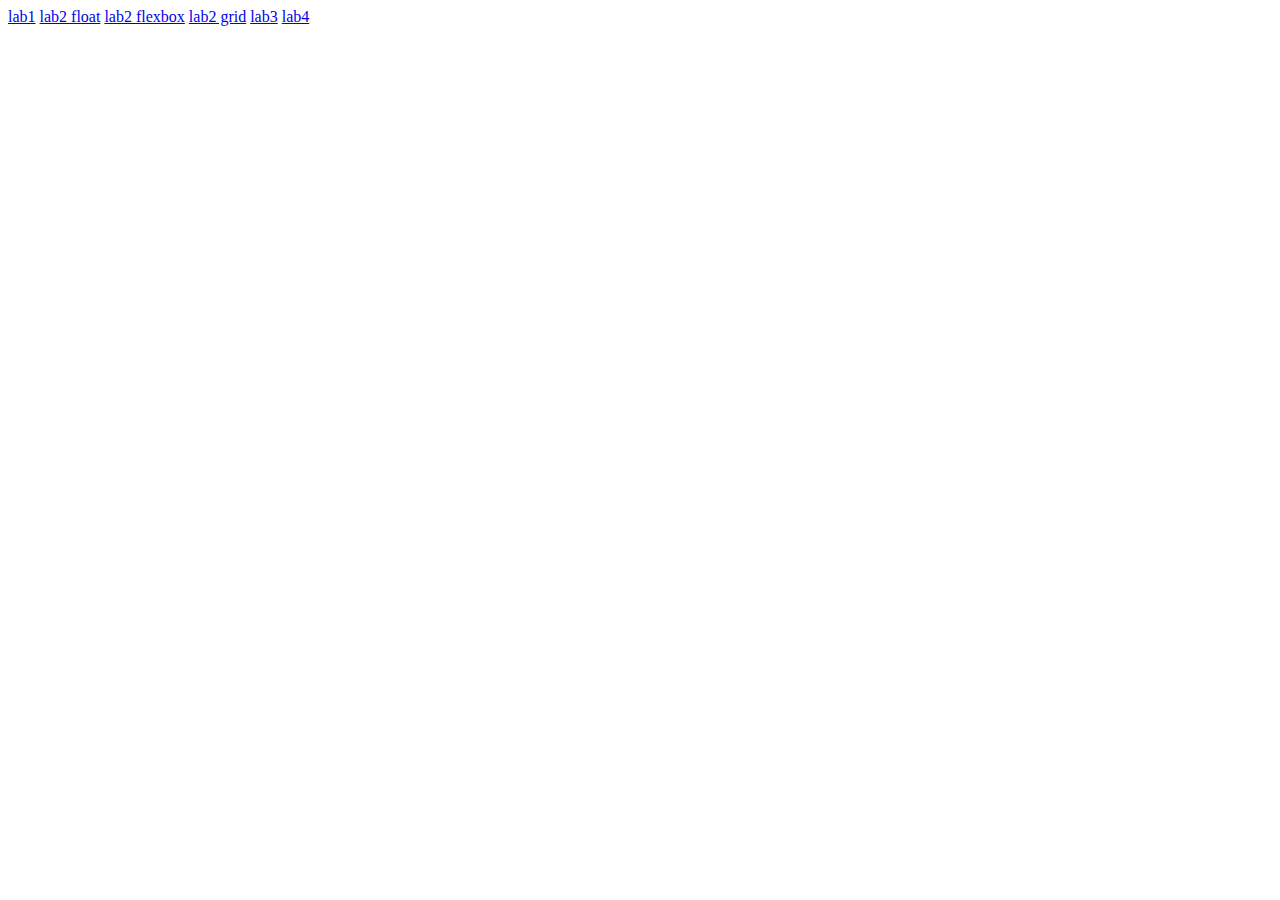
<file: index.html>
<DOCTYPE! html>
    <html>

    <head>
        <meta charset="utf-8">
    </head>

    <body>
        <a href="lab1/index.html"> lab1</a>
        <a href="lab2/float-css/index.html"> lab2 float</a>
        <a href="lab2/flexbox-css/index.html"> lab2 flexbox</a>
        <a href="lab2/grid-css/index.html"> lab2 grid</a>
        <a href="lab3/index.html"> lab3</a>
        <a href="lab4/index.html"> lab4</a>

    </body>

    </html>
</file>
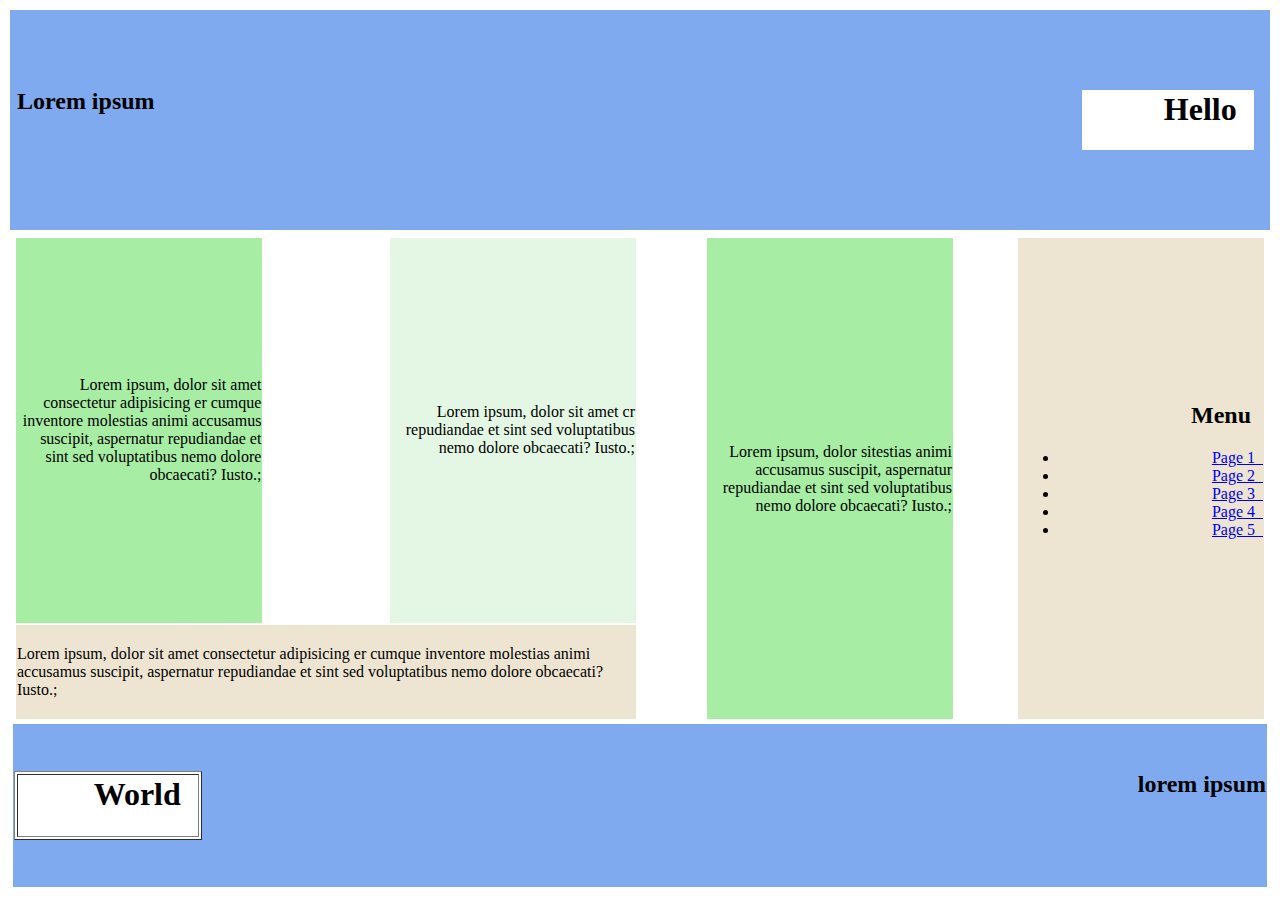
<file: lab1/index.html>
<html>

<head>
    <title>Lab1 - Main</title>
    <meta charset="utf-8">

    <style>
        /*
        * {
            padding: 0;
            margin: 0;
        }
        */
    </style>
</head>


<body>
    <table width="100%" height="100%">
        <tr bgcolor="#7faaf0" height="25%">
            <td>
                <table align="right" width="15%" height="20%" bgcolor="#7faaf0">
                    <tr>
                        <td align="right" bgcolor="ffffff">
                            <h1>Hello &nbsp;</h1>
                        </td>
                        <td>
                            &nbsp;
                        </td>
                    </tr>
                </table>
                <span align="left ">
                    <h2> &nbsp;Lorem ipsum</h2>
                </span>

            </td>
        </tr>
        <tr>
            <td>
                <table width="100% " height="100% ">
                    <tr>
                        <td width="50% ">
                            <table width="100% " height="100% ">
                                <tr>
                                    <td align="right " width="40% " height="80% " bgcolor="#a7eda4 ">
                                        <p>
                                            Lorem ipsum, dolor sit amet consectetur adipisicing er cumque inventore molestias animi accusamus suscipit, aspernatur repudiandae et sint sed voluptatibus nemo dolore obcaecati? Iusto.;
                                        </p>

                                    </td>
                                    <td width="20% " height="80% " bgcolor="white ">
                                    </td>
                                    <td align="right " width="40% " height="80% " bgcolor="#e4f7e4 ">
                                        <p>
                                            Lorem ipsum, dolor sit amet cr repudiandae et sint sed voluptatibus nemo dolore obcaecati? Iusto.;
                                        </p>
                                    </td>
                                </tr>
                                <tr>
                                    <td colspan="3 " align="left " bgcolor="#ede5d1 ">
                                        <p>
                                            Lorem ipsum, dolor sit amet consectetur adipisicing er cumque inventore molestias animi accusamus suscipit, aspernatur repudiandae et sint sed voluptatibus nemo dolore obcaecati? Iusto.;
                                        </p>
                                    </td>
                                </tr>
                            </table>
                        </td>
                        <td>
                            <table width="100% " height="100% ">
                                <tr>
                                    <td width=" 10% " bgcolor=" white "></td>

                                    <td width=" 40% " bgcolor=" #a7eda4 " align=" right ">
                                        <p>
                                            Lorem ipsum, dolor sitestias animi accusamus suscipit, aspernatur repudiandae et sint sed voluptatibus nemo dolore obcaecati? Iusto.;
                                        </p>
                                    </td>
                                    <td width=" 10% " bgcolor=" white "></td>

                                    <td width="40% " bgcolor=" #ede5d1 " align=" right ">
                                        <h2>Menu &nbsp;</h2>
                                        <ul type="none ">
                                            <li><a href="pages/page1.html ">Page 1 &nbsp;</a></li>
                                            <li><a href="pages/page2.html ">Page 2 &nbsp;</a></li>
                                            <li><a href="pages/page3.html ">Page 3 &nbsp;</a></li>
                                            <li><a href="pages/page4.html ">Page 4 &nbsp;</a></li>
                                            <li><a href="pages/page5.html ">Page 5 &nbsp;</a></li>

                                        </ul>
                                    </td>
                                </tr>
                            </table>
                        </td>
                    </tr>
                    <tr bgcolor=" #7faaf0 " height=" 25% ">
                        <td colspan=" 5 ">
                            <table align=" left " width=" 15% " height=" 20% " border=" 1 " bgcolor=" #ffffff ">
                                <tr>
                                    <td align=" right ">
                                        <h1>World &nbsp;</h1>
                                    </td>

                                </tr>
                            </table>
                            <span align="right ">
                                <h2>lorem ipsum</h2>
                            </span>
                        </td>
                    </tr>
                </table>
            </td>
        </tr>
    </table>
</body>

</html>
</file>
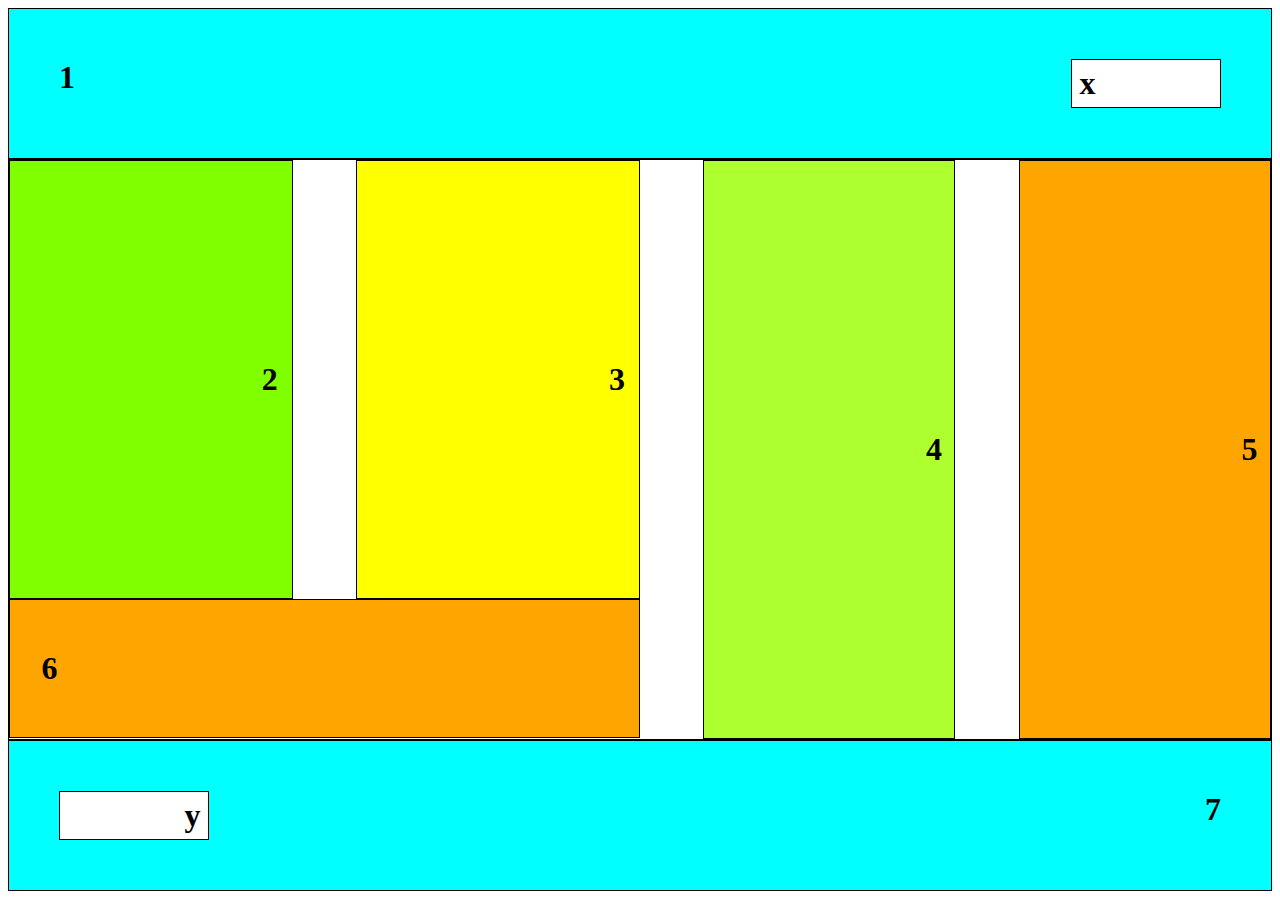
<file: lab2/index.html>
<DOCTYPE! html>
    <html>

    <head>
        <meta charset="utf-8">
        <title>lab2</title>
        <link rel="stylesheet" href="style/style.css">
    </head>

    <body>
        <!-- <a href="../index.html"> back to main</a> -->
        <header class="header-footer clearfix">
            <h1 class="title">1</h1>
            <div class="white-box">
                <h1 class="text">x</h1>
            </div>
        </header>
        <div class="clearfix">
            <div class="column">
                <div class="col-2">
                    <h1 class="text">2</h1>
                </div>
                <div class="col-3">
                    <h1 class="text">3</h1>
                </div>
                <div class="col-6">
                    <h1 class="text">6</h1>
                </div>
            </div>
            <div class="column">
                <div class="col-4">
                    <h1 class="text">4</h1>
                </div>
                <div class="col-5">
                    <h1 class="text">5</h1>
                </div>
            </div>
        </div>


        <footer class="header-footer clearfix">
            <div class="white-box">
                <h1 class="text">y</h1>
            </div>
            <h1 class="title">7</h1>

        </footer>
    </body>

    </html>
</file>
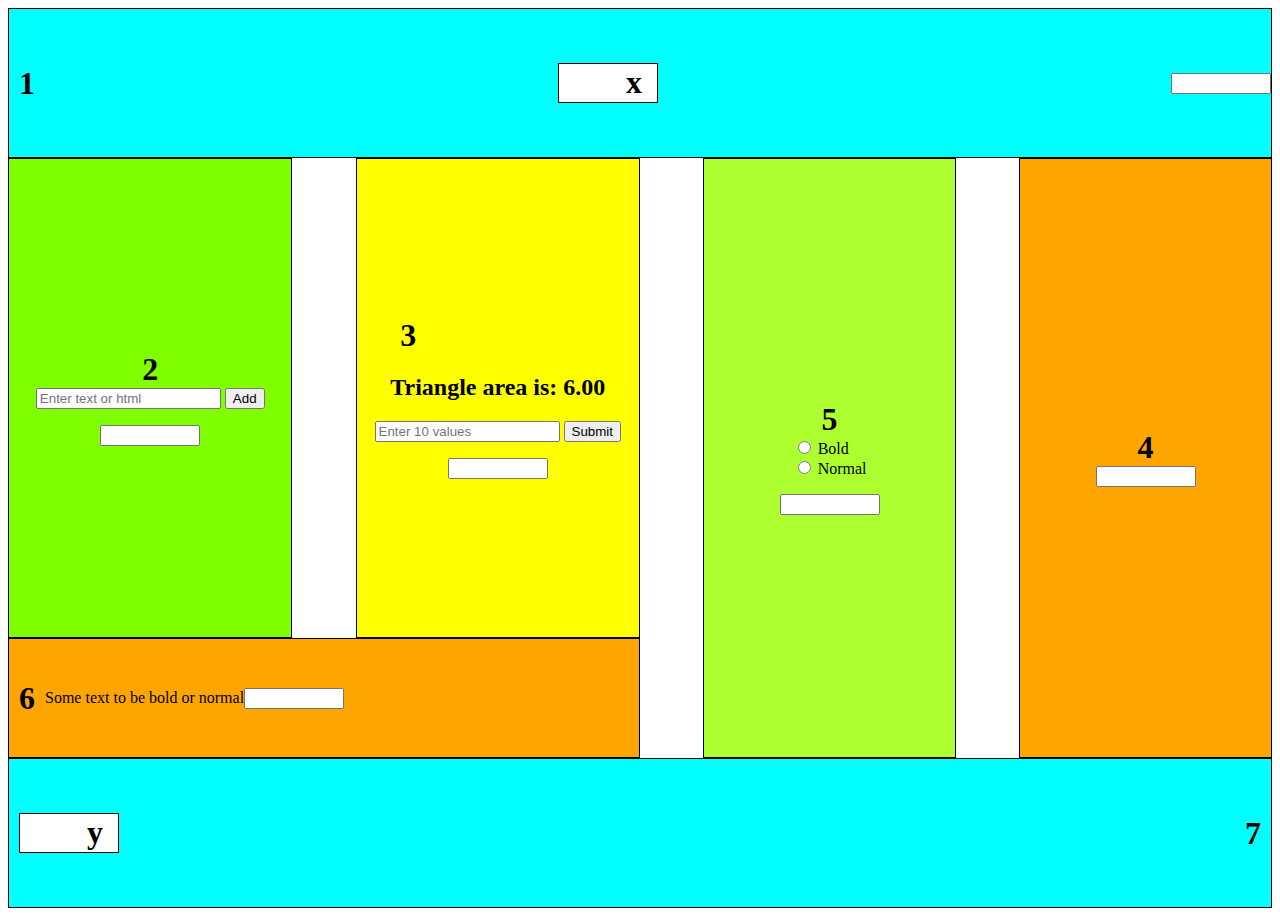
<file: lab3/index.html>
<DOCTYPE! html>
    <html>

    <head>
        <meta charset="utf-8">
        <title>lab3</title>
        <link rel="stylesheet" href="style/style.css">
    </head>

    <body>
        <header>
            <h1>1</h1>
            <div>
                <h1>x</h1>
            </div>
        </header>
        <section>
            <article>
                <div id="col-2">
                    <h1>2</h1>
                    <form id="form-col-2">
                        <input type="text" id="col-2-input" placeholder="Enter text or html">
                        <input type="submit" id="col-2-add" value="Add">
                    </form>
                </div>
                <div id="col-3">
                    <div>
                        <h1>3</h1>
                    </div>
                    <form>
                        <input type="text" id="number-input" placeholder="Enter 10 values">
                        <button type="submit" id="submit">Submit</button>
                    </form>
                </div>
                <div id="col-6">
                    <h1>6</h1>
                    <p>Some text to be bold or normal</p>
                </div>
            </article>
            <article>
                <div id="col-4">
                    <h1>4</h1>
                </div>
                <div id="col-5">
                    <h1>5</h1>
                    <form>
                        <input type="radio" name="font-weight" id="bold" value="bold">
                        <label for="bold">Bold</label><br>
                        <input type="radio" name="font-weight" id="normal" value="normal">
                        <label for="normal">Normal</label><br>
                    </form>
                </div>
            </article>
        </section>
        <footer>
            <div>
                <h1>y</h1>
            </div>
            <h1>7</h1>

        </footer>

        <script src="script/script.js"></script>
    </body>

    </html>
</file>
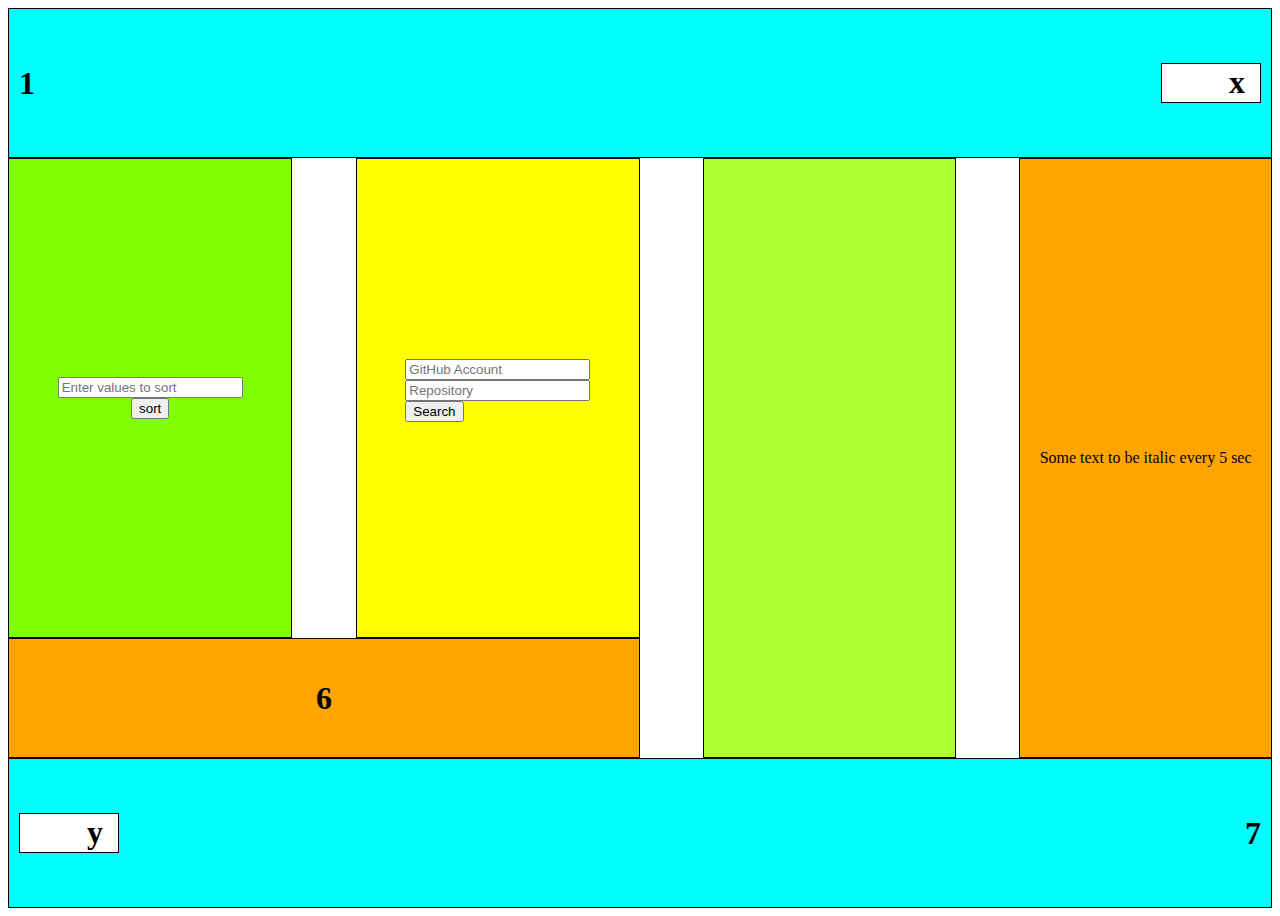
<file: lab4/index.html>
<DOCTYPE! html>
    <html>

    <head>
        <meta charset="utf-8">
        <title>lab4</title>
        <link rel="stylesheet" href="style/style.css">
    </head>

    <body>
        <header>
            <h1>1</h1>
            <div>
                <h1>x</h1>
            </div>
        </header>
        <section>
            <article>
                <div id="col-2">
                    <input type="text" name="numbers" id="numbers-input" placeholder="Enter values to sort">
                    <button type="button" id="sort-button">sort</button>

                </div>
                <div id="col-3">
                    <form>
                        <input type="text" name="accountname" id="name-input" placeholder="GitHub Account">
                        <br>
                        <input type="text" name="repository" id="repository-name" placeholder="Repository">
                        <br>
                        <input type="submit" id="search-button" value="Search">
                    </form>

                </div>
                <div id="col-6">
                    <h1>6</h1>
                </div>
            </article>
            <article>
                <div id="col-4">
                    <div id="git-output"></div>
                </div>
                <div id="col-5">
                    <p>Some text to be italic every 5 sec</p>

                </div>
            </article>
        </section>
        <footer>
            <div>
                <h1>y</h1>
            </div>
            <h1>7</h1>

        </footer>

        <script src="script/script.js"></script>
    </body>

    </html>
</file>
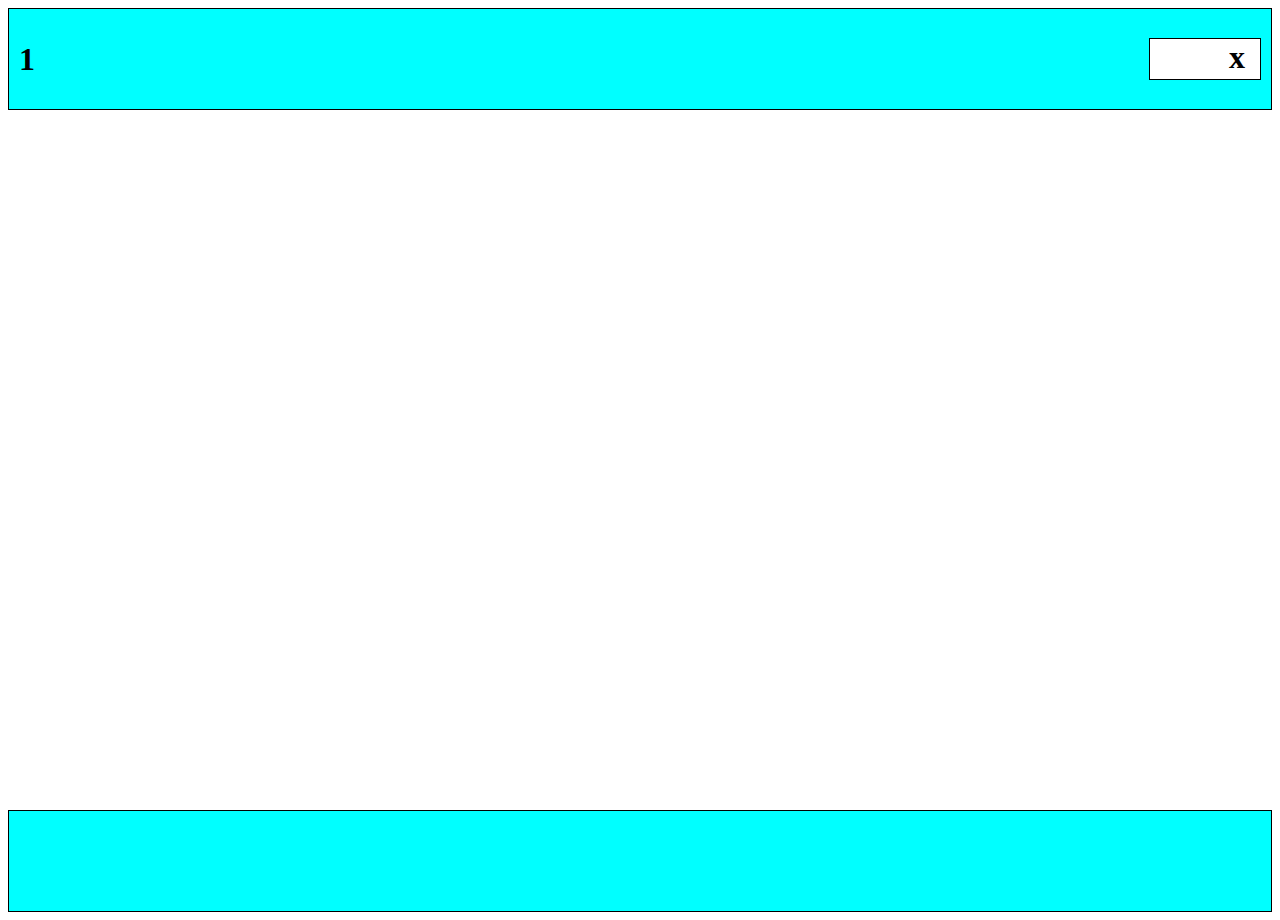
<file: lab2/flexbox-css/index.html>
<DOCTYPE! html>
    <html>

    <head>
        <meta charset="utf-8">
        <title>lab2-flexbox</title>
        <link rel="stylesheet" href="style/style.css">
    </head>

    <body>
        <header>
            <h1>1</h1>
            <div>
                <h1>x</h1>
            </div>
        </header>
        <section>
            <article>
                <div>

                </div>
                <div>

                </div>
                <div>

                </div>
            </article>
            <article>

            </article>
        </section>
        <footer>

        </footer>
    </body>

    </html>
</file>
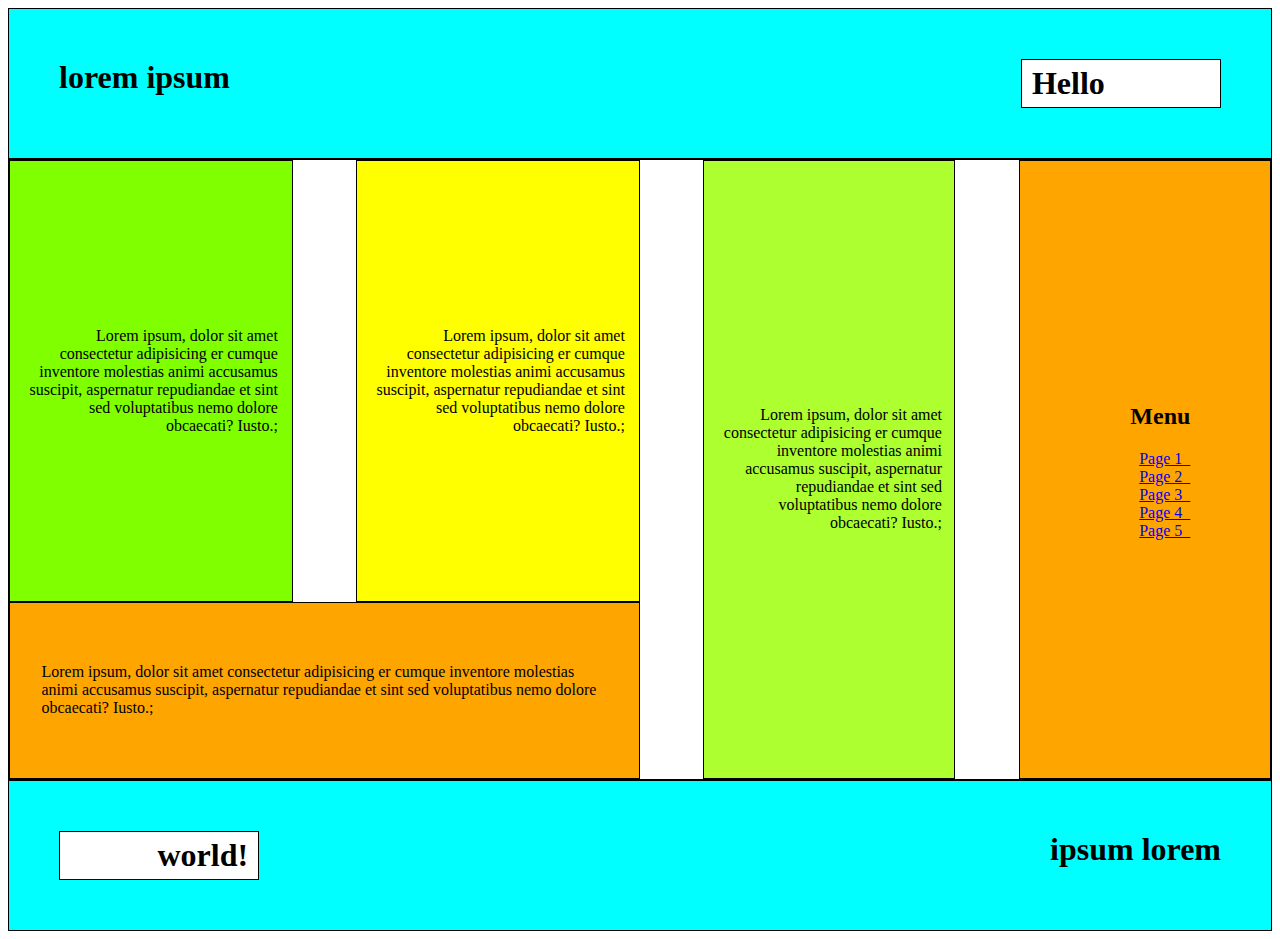
<file: lab2/float-css/index.html>
<DOCTYPE! html>
    <html>

    <head>
        <meta charset="utf-8">
        <title>lab2</title>
        <link rel="stylesheet" href="style/style.css">
    </head>

    <body>
        <!-- <a href="../index.html"> back to main</a> -->
        <header class="header-footer clearfix">
            <h1 class="title">lorem ipsum</h1>
            <div class="white-box">
                <h1 class="text">Hello</h1>
            </div>
        </header>
        <div class="clearfix">
            <div class="column">
                <div class="col-2">
                    <p class="text"> Lorem ipsum, dolor sit amet consectetur adipisicing er cumque inventore molestias animi accusamus suscipit, aspernatur repudiandae et sint sed voluptatibus nemo dolore obcaecati? Iusto.;
                    </p>
                </div>
                <div class="col-3">
                    <p class="text">Lorem ipsum, dolor sit amet consectetur adipisicing er cumque inventore molestias animi accusamus suscipit, aspernatur repudiandae et sint sed voluptatibus nemo dolore obcaecati? Iusto.;
                    </p>
                </div>
                <div class="col-6">
                    <p class="text">Lorem ipsum, dolor sit amet consectetur adipisicing er cumque inventore molestias animi accusamus suscipit, aspernatur repudiandae et sint sed voluptatibus nemo dolore obcaecati? Iusto.;
                    </p>
                </div>
            </div>
            <div class="column">
                <div class="col-4">
                    <p class="text">Lorem ipsum, dolor sit amet consectetur adipisicing er cumque inventore molestias animi accusamus suscipit, aspernatur repudiandae et sint sed voluptatibus nemo dolore obcaecati? Iusto.;
                    </p>
                </div>
                <div class="col-5">
                    <section>
                        <h2>Menu</h2>
                        <ul type="none">
                            <li><a href="../lab1/pages/page1.html">Page 1 &nbsp;</a></li>
                            <li><a href="../lab1/pages/page2.html ">Page 2 &nbsp;</a></li>
                            <li><a href="../lab1/pages/page3.html ">Page 3 &nbsp;</a></li>
                            <li><a href="../lab1/pages/page4.html ">Page 4 &nbsp;</a></li>
                            <li><a href="../lab1/pages/page5.html ">Page 5 &nbsp;</a></li>

                        </ul>
                    </section>
                </div>
            </div>
        </div>


        <footer class="header-footer clearfix">
            <div class="white-box">
                <h1 class="text">world!</h1>
            </div>
            <h1 class="title">ipsum lorem</h1>

        </footer>
    </body>

    </html>
</file>
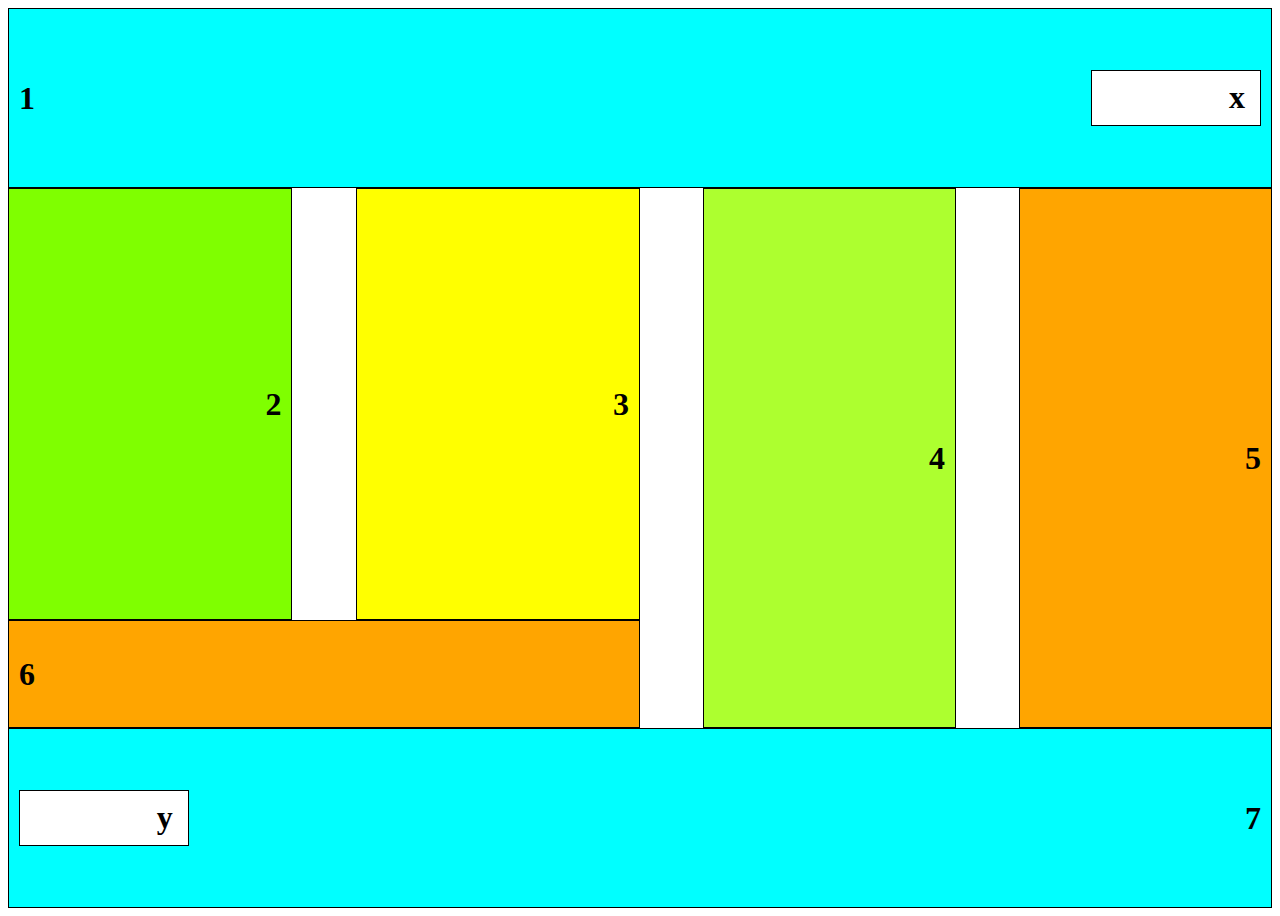
<file: lab2/grid-css/index.html>
<!doctype html>
<html>

<head>
    <meta charset="utf-8">
    <title>lab2-grid</title>
    <link rel="stylesheet" href="style/style.css">
</head>

<body>
    <header>
        <h1>1</h1>
        <div>
            <h1>x</h1>
        </div>
    </header>
    <div id="left">
        <div id="col-2">
            <h1>2</h1>
        </div>
        <div id="col-3">
            <h1>3</h1>
        </div>
        <div id="col-6">
            <h1>6</h1>
        </div>
    </div>
    <div id="right">
        <div id="col-4">
            <h1>4</h1>
        </div>
        <div id="col-5">
            <h1>5</h1>
        </div>
    </div>
    <footer>
        <div>
            <h1>y</h1>
        </div>
        <h1>7</h1>
    </footer>
</body>

</html>
</file>
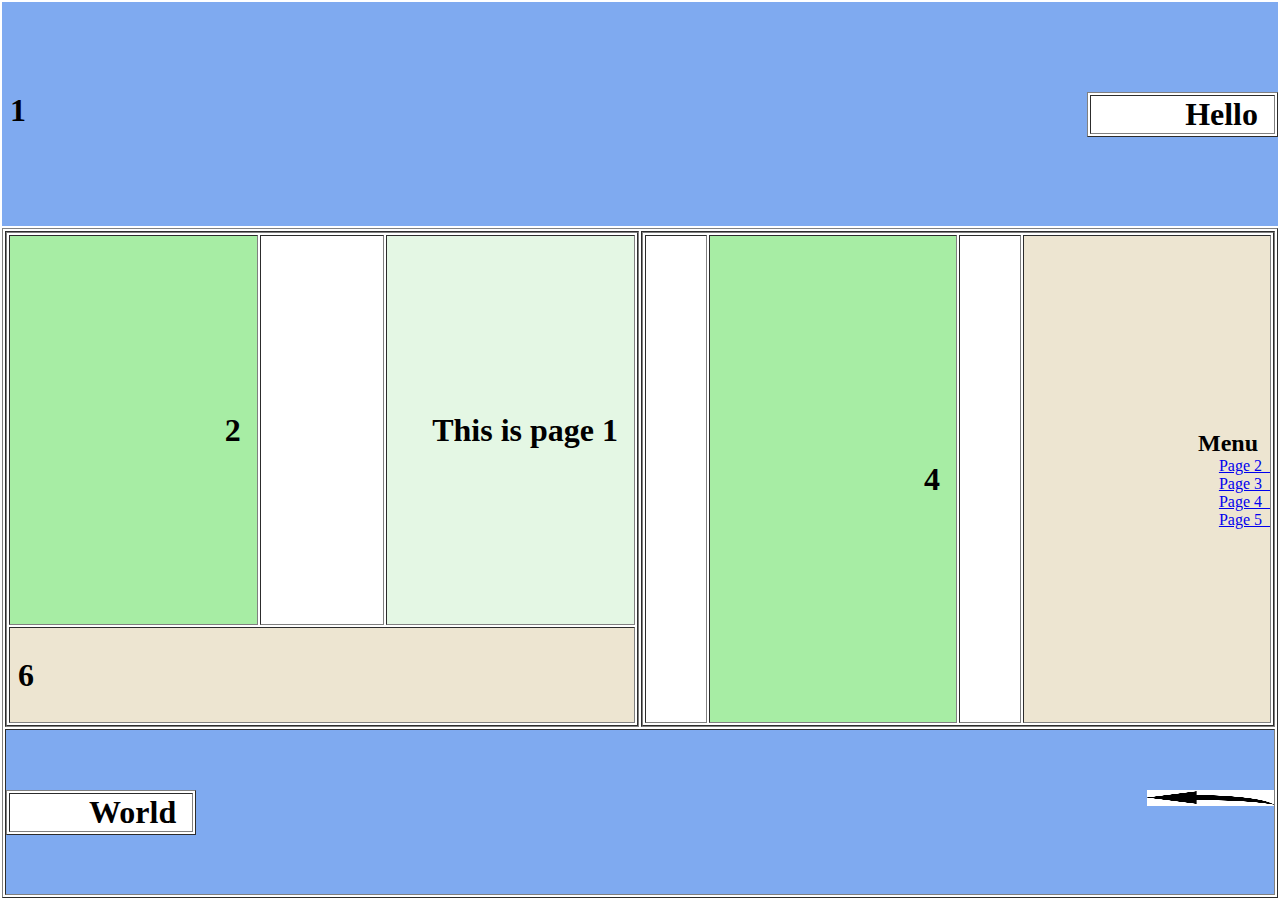
<file: pages/page1.html>
<html>

<head>
    <title>Lab1 - Main</title>
    <meta charset="utf-8">
    <style>
        * {
            padding: 0;
            margin: 0;
        }
    </style>
</head>


<body>
    <table width="100%" height="100%">
        <tr bgcolor="#7faaf0" height="25%">
            <td>
                <table align="right" width="15%" height="20%" border="1" bgcolor="#ffffff">
                    <tr>
                        <td align="right">
                            <h1>Hello &nbsp;</h1>
                        </td>
                    </tr>
                </table>
                <span align="left ">
                    <h1> &nbsp;1</h1>
                </span>

            </td>
        </tr>
        <tr>
            <td>
                <table width="100%" height="100%" border="1">
                    <tr>
                        <td width="50%">
                            <table width="100%" height="100%" border="1">
                                <tr>
                                    <td align="right " width="40%" height="80%" bgcolor="#a7eda4 ">
                                        <h1>2 &nbsp;</h1>
                                    </td>
                                    <td width="20%" height="80%" bgcolor="white">
                                    </td>
                                    <td align="right " width="40%" height="80%" bgcolor="#e4f7e4 ">
                                        <h1> This is page 1 &nbsp;</h1>
                                    </td>
                                </tr>
                                <tr>
                                    <td colspan="3" align="left " bgcolor="#ede5d1 ">
                                        <h1>&nbsp;6</h1>
                                    </td>
                                </tr>
                            </table>
                        </td>
                        <td>
                            <table width="100% " height="100% " border="1">
                                <tr>
                                    <td width=" 10% " bgcolor=" white "></td>

                                    <td width=" 40% " bgcolor=" #a7eda4 " align=" right ">
                                        <h1>4 &nbsp;</h1>
                                    </td>
                                    <td width=" 10% " bgcolor=" white "></td>

                                    <td width="40%" bgcolor=" #ede5d1 " align=" right ">
                                        <h2>Menu &nbsp;</h2>
                                        <ul type="none">
                                            <li><a href="page2.html">Page 2 &nbsp;</a></li>
                                            <li><a href="page3.html">Page 3 &nbsp;</a></li>
                                            <li><a href="page4.html">Page 4 &nbsp;</a></li>
                                            <li><a href="page5.html">Page 5 &nbsp;</a></li>
                                    </td>
                                </tr>
                            </table>
                        </td>
                    </tr>
                    <tr bgcolor=" #7faaf0 " height=" 25% ">
                        <td colspan=" 5 ">
                            <table align=" left " width=" 15% " height=" 20% " border=" 1 " bgcolor=" #ffffff ">
                                <tr>
                                    <td align=" right ">
                                        <h1>World &nbsp;</h1>
                                    </td>

                                </tr>
                            </table>
                            <a href="../index.html">
                                <img src="../back_arrow.jpg" alt="Back to menu" width="10%" height="10%" align="right">
                            </a>
                        </td>
                    </tr>
                </table>
            </td>
        </tr>
    </table>
</body>

</html>
</file>
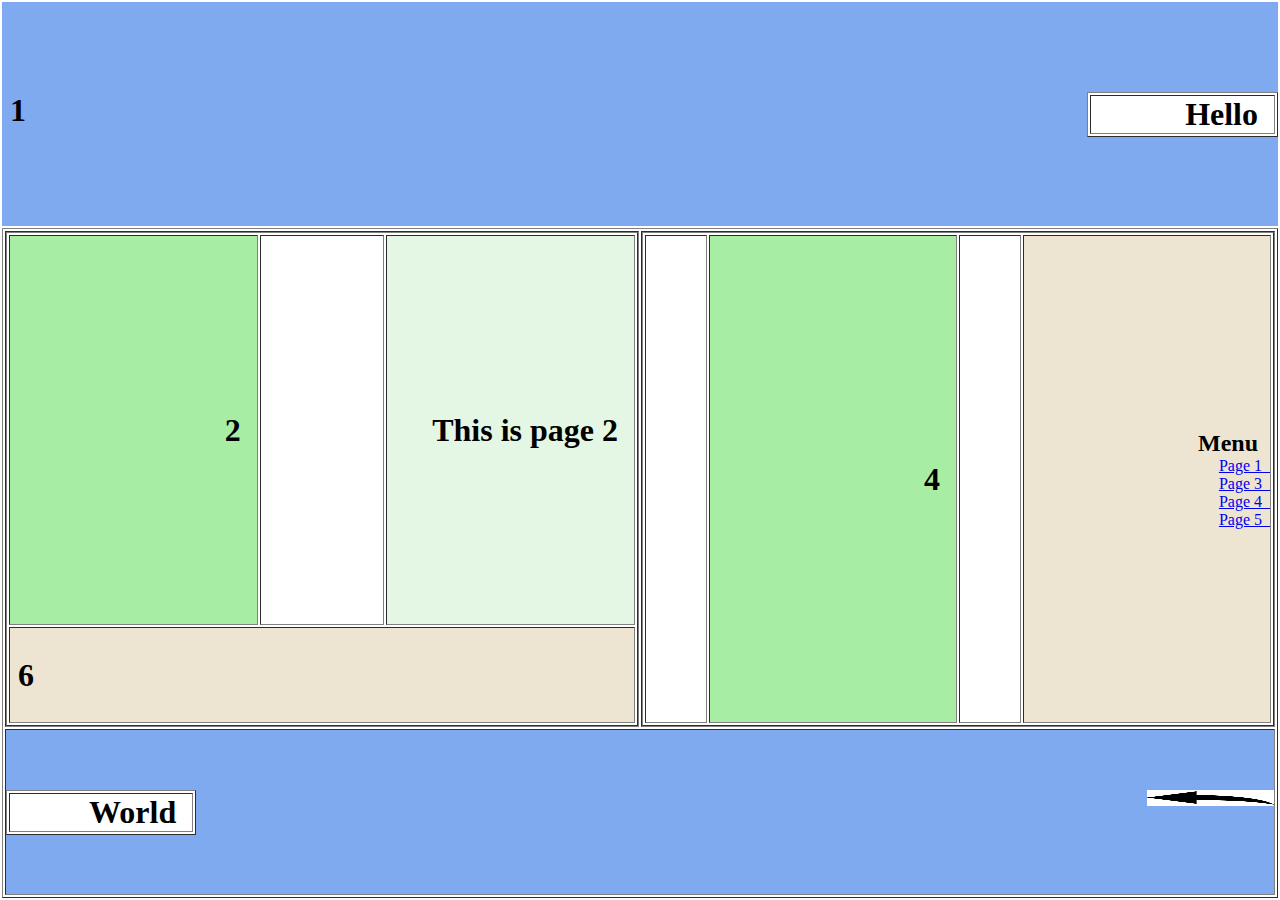
<file: pages/page2.html>
<html>

<head>
    <title>Lab1 - Main</title>
    <meta charset="utf-8">
    <style>
        * {
            padding: 0;
            margin: 0;
        }
    </style>
</head>


<body>
    <table width="100%" height="100%">
        <tr bgcolor="#7faaf0" height="25%">
            <td>
                <table align="right" width="15%" height="20%" border="1" bgcolor="#ffffff">
                    <tr>
                        <td align="right">
                            <h1>Hello &nbsp;</h1>
                        </td>
                    </tr>
                </table>
                <span align="left ">
                    <h1> &nbsp;1</h1>
                </span>

            </td>
        </tr>
        <tr>
            <td>
                <table width="100%" height="100%" border="1">
                    <tr>
                        <td width="50%">
                            <table width="100%" height="100%" border="1">
                                <tr>
                                    <td align="right " width="40%" height="80%" bgcolor="#a7eda4 ">
                                        <h1>2 &nbsp;</h1>
                                    </td>
                                    <td width="20%" height="80%" bgcolor="white">
                                    </td>
                                    <td align="right " width="40%" height="80%" bgcolor="#e4f7e4 ">
                                        <h1>This is page 2 &nbsp;</h1>
                                    </td>
                                </tr>
                                <tr>
                                    <td colspan="3" align="left " bgcolor="#ede5d1 ">
                                        <h1>&nbsp;6</h1>
                                    </td>
                                </tr>
                            </table>
                        </td>
                        <td>
                            <table width="100% " height="100% " border="1">
                                <tr>
                                    <td width=" 10% " bgcolor=" white "></td>

                                    <td width=" 40% " bgcolor=" #a7eda4 " align=" right ">
                                        <h1>4 &nbsp;</h1>
                                    </td>
                                    <td width=" 10% " bgcolor=" white "></td>

                                    <td width="40%" bgcolor=" #ede5d1 " align=" right ">
                                        <h2>Menu &nbsp;</h2>
                                        <ul type="none">
                                            <li><a href="page1.html">Page 1 &nbsp;</a></li>
                                            <li><a href="page3.html">Page 3 &nbsp;</a></li>
                                            <li><a href="page4.html">Page 4 &nbsp;</a></li>
                                            <li><a href="page5.html">Page 5 &nbsp;</a></li>
                                    </td>
                                </tr>
                            </table>
                        </td>
                    </tr>
                    <tr bgcolor=" #7faaf0 " height=" 25% ">
                        <td colspan=" 5 ">
                            <table align=" left " width=" 15% " height=" 20% " border=" 1 " bgcolor=" #ffffff ">
                                <tr>
                                    <td align=" right ">
                                        <h1>World &nbsp;</h1>
                                    </td>

                                </tr>
                            </table>
                            <a href="../index.html">
                                <img src="../back_arrow.jpg" alt="Back to menu" width="10%" height="10%" align="right">
                            </a>
                        </td>
                    </tr>
                </table>
            </td>
        </tr>
    </table>
</body>

</html>
</file>
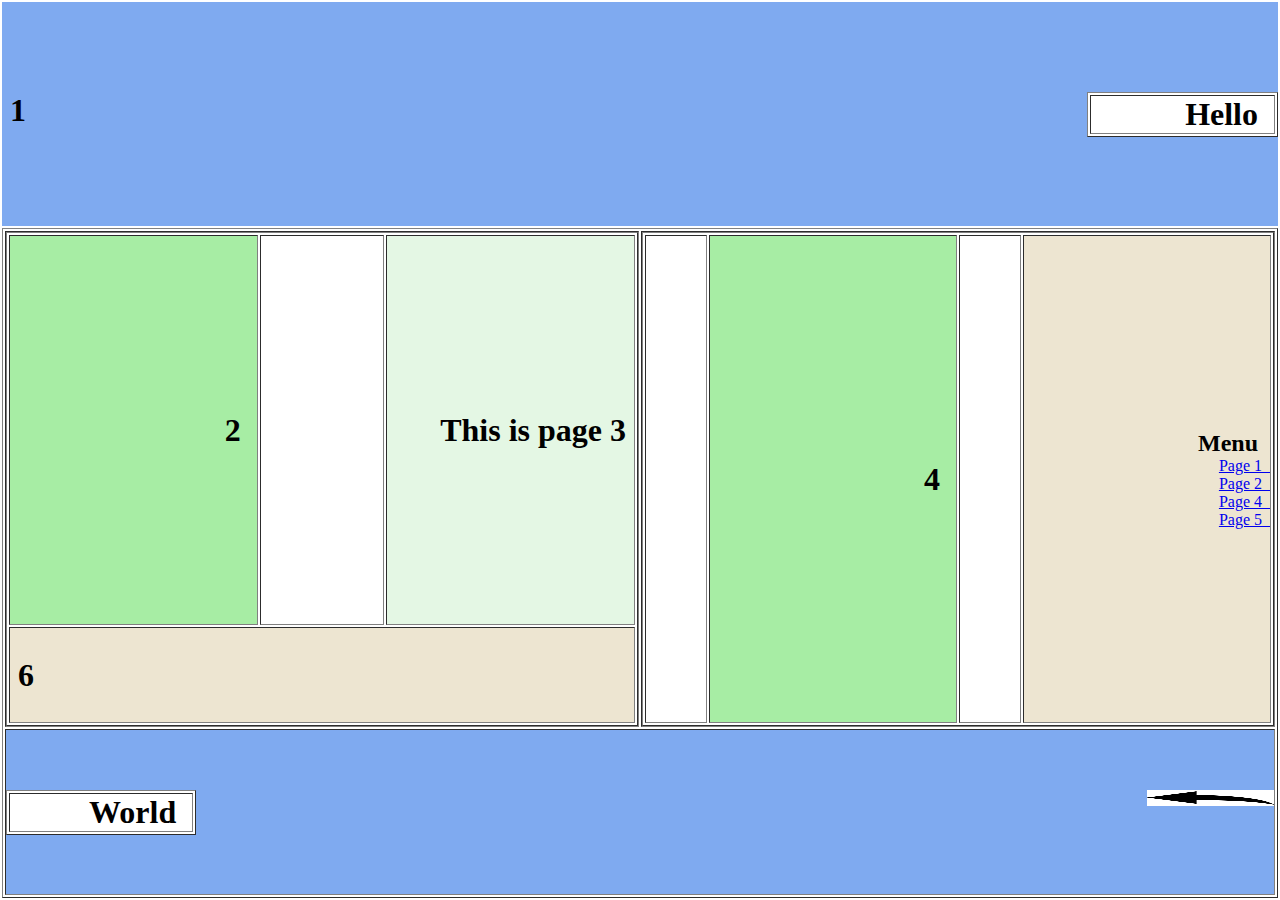
<file: pages/page3.html>
<html>

<head>
    <title>Lab1 - Main</title>
    <meta charset="utf-8">
    <style>
        * {
            padding: 0;
            margin: 0;
        }
    </style>
</head>


<body>
    <table width="100%" height="100%">
        <tr bgcolor="#7faaf0" height="25%">
            <td>
                <table align="right" width="15%" height="20%" border="1" bgcolor="#ffffff">
                    <tr>
                        <td align="right">
                            <h1>Hello &nbsp;</h1>
                        </td>
                    </tr>
                </table>
                <span align="left ">
                    <h1> &nbsp;1</h1>
                </span>

            </td>
        </tr>
        <tr>
            <td>
                <table width="100%" height="100%" border="1">
                    <tr>
                        <td width="50%">
                            <table width="100%" height="100%" border="1">
                                <tr>
                                    <td align="right " width="40%" height="80%" bgcolor="#a7eda4 ">
                                        <h1>2 &nbsp;</h1>
                                    </td>
                                    <td width="20%" height="80%" bgcolor="white">
                                    </td>
                                    <td align="right " width="40%" height="80%" bgcolor="#e4f7e4 ">
                                        <h1>This is page 3&nbsp;</h1>
                                    </td>
                                </tr>
                                <tr>
                                    <td colspan="3" align="left " bgcolor="#ede5d1 ">
                                        <h1>&nbsp;6</h1>
                                    </td>
                                </tr>
                            </table>
                        </td>
                        <td>
                            <table width="100% " height="100% " border="1">
                                <tr>
                                    <td width=" 10% " bgcolor=" white "></td>

                                    <td width=" 40% " bgcolor=" #a7eda4 " align=" right ">
                                        <h1>4 &nbsp;</h1>
                                    </td>
                                    <td width=" 10% " bgcolor=" white "></td>

                                    <td width="40%" bgcolor=" #ede5d1 " align=" right ">
                                        <h2>Menu &nbsp;</h2>
                                        <ul type="none">
                                            <li><a href="page1.html">Page 1 &nbsp;</a></li>
                                            <li><a href="page2.html">Page 2 &nbsp;</a></li>
                                            <li><a href="page4.html">Page 4 &nbsp;</a></li>
                                            <li><a href="page5.html">Page 5 &nbsp;</a></li>
                                    </td>
                                </tr>
                            </table>
                        </td>
                    </tr>
                    <tr bgcolor=" #7faaf0 " height=" 25% ">
                        <td colspan=" 5 ">
                            <table align=" left " width=" 15% " height=" 20% " border=" 1 " bgcolor=" #ffffff ">
                                <tr>
                                    <td align=" right ">
                                        <h1>World &nbsp;</h1>
                                    </td>

                                </tr>
                            </table>
                            <a href="../index.html">
                                <img src="../back_arrow.jpg" alt="Back to menu" width="10%" height="10%" align="right">
                            </a>
                        </td>
                    </tr>
                </table>
            </td>
        </tr>
    </table>
</body>

</html>
</file>
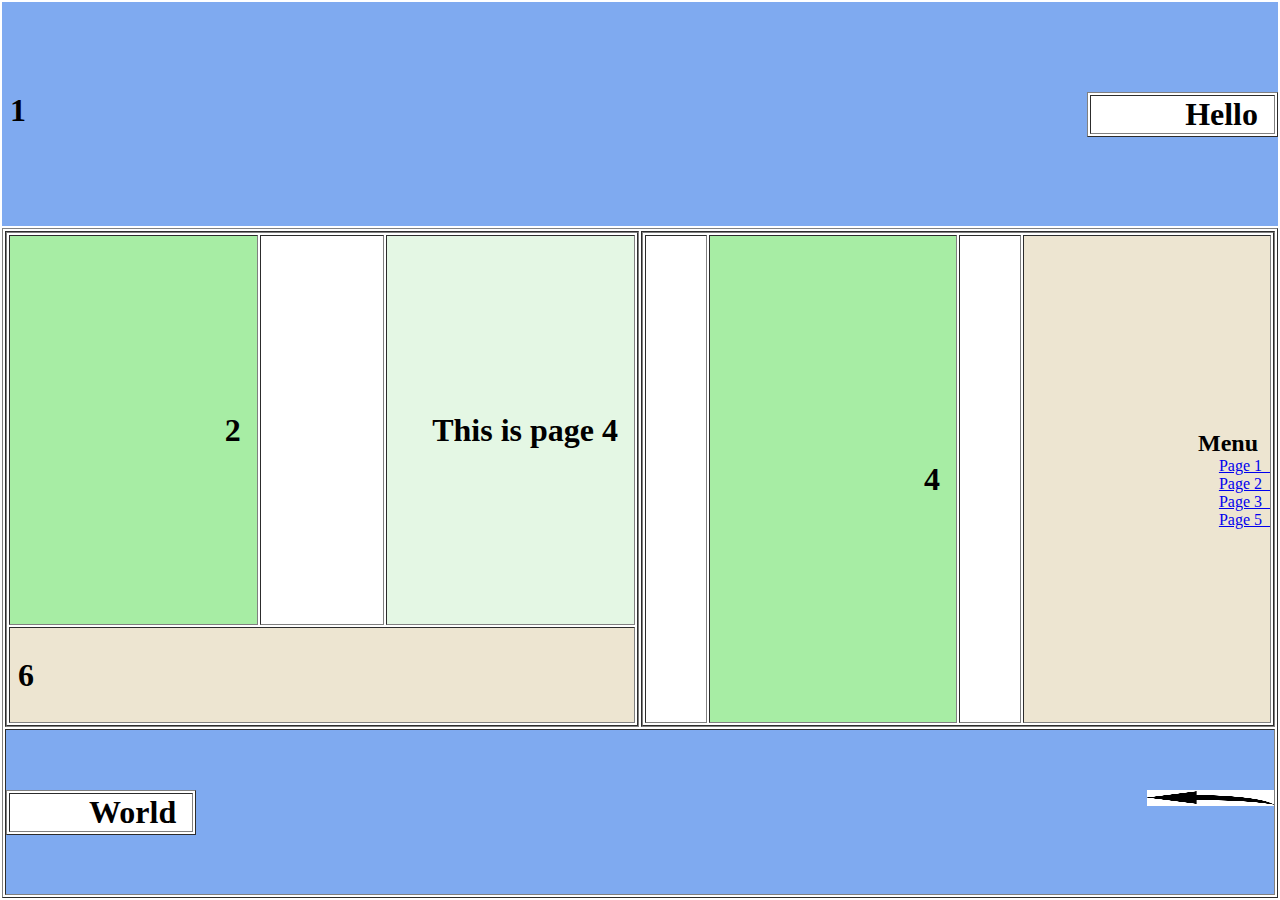
<file: pages/page4.html>
<html>

<head>
    <title>Lab1 - Main</title>
    <meta charset="utf-8">
    <style>
        * {
            padding: 0;
            margin: 0;
        }
    </style>
</head>


<body>
    <table width="100%" height="100%">
        <tr bgcolor="#7faaf0" height="25%">
            <td>
                <table align="right" width="15%" height="20%" border="1" bgcolor="#ffffff">
                    <tr>
                        <td align="right">
                            <h1>Hello &nbsp;</h1>
                        </td>
                    </tr>
                </table>
                <span align="left ">
                    <h1> &nbsp;1</h1>
                </span>

            </td>
        </tr>
        <tr>
            <td>
                <table width="100%" height="100%" border="1">
                    <tr>
                        <td width="50%">
                            <table width="100%" height="100%" border="1">
                                <tr>
                                    <td align="right " width="40%" height="80%" bgcolor="#a7eda4 ">
                                        <h1>2 &nbsp;</h1>
                                    </td>
                                    <td width="20%" height="80%" bgcolor="white">
                                    </td>
                                    <td align="right " width="40%" height="80%" bgcolor="#e4f7e4 ">
                                        <h1>This is page 4 &nbsp;</h1>
                                    </td>
                                </tr>
                                <tr>
                                    <td colspan="3" align="left " bgcolor="#ede5d1 ">
                                        <h1>&nbsp;6</h1>
                                    </td>
                                </tr>
                            </table>
                        </td>
                        <td>
                            <table width="100% " height="100% " border="1">
                                <tr>
                                    <td width=" 10% " bgcolor=" white "></td>

                                    <td width=" 40% " bgcolor=" #a7eda4 " align=" right ">
                                        <h1>4 &nbsp;</h1>
                                    </td>
                                    <td width=" 10% " bgcolor=" white "></td>

                                    <td width="40%" bgcolor=" #ede5d1 " align=" right ">
                                        <h2>Menu &nbsp;</h2>
                                        <ul type="none">
                                            <li><a href="page1.html">Page 1 &nbsp;</a></li>
                                            <li><a href="page2.html">Page 2 &nbsp;</a></li>
                                            <li><a href="page3.html">Page 3 &nbsp;</a></li>
                                            <li><a href="page5.html">Page 5 &nbsp;</a></li>
                                    </td>
                                </tr>
                            </table>
                        </td>
                    </tr>
                    <tr bgcolor=" #7faaf0 " height=" 25% ">
                        <td colspan=" 5 ">
                            <table align=" left " width=" 15% " height=" 20% " border=" 1 " bgcolor=" #ffffff ">
                                <tr>
                                    <td align=" right ">
                                        <h1>World &nbsp;</h1>
                                    </td>

                                </tr>
                            </table>
                            <a href="../index.html">
                                <img src="../back_arrow.jpg" alt="Back to menu" width="10%" height="10%" align="right">
                            </a>
                        </td>
                    </tr>
                </table>
            </td>
        </tr>
    </table>
</body>

</html>
</file>
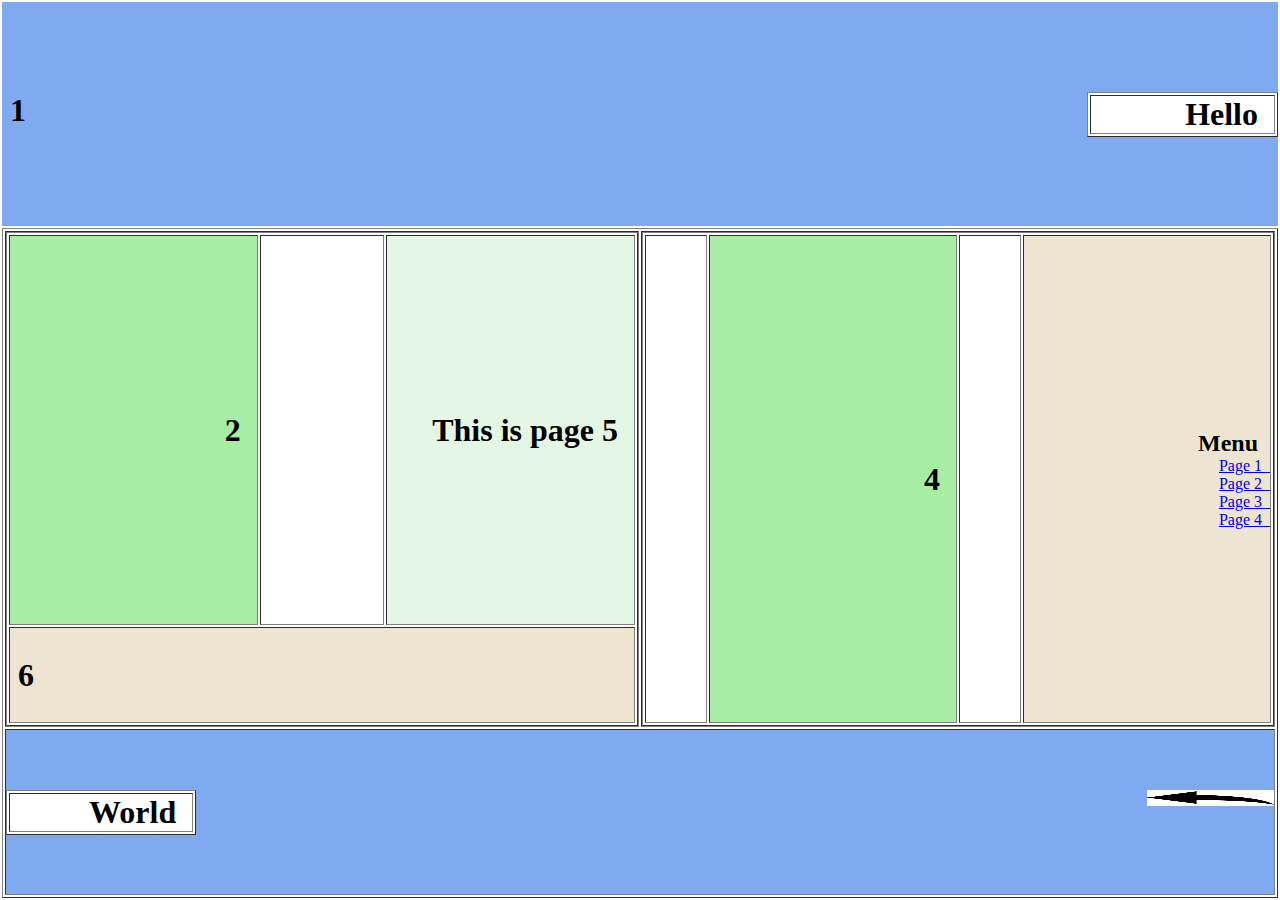
<file: pages/page5.html>
<html>

<head>
    <title>Lab1 - Main</title>
    <meta charset="utf-8">
    <style>
        * {
            padding: 0;
            margin: 0;
        }
    </style>
</head>


<body>
    <table width="100%" height="100%">
        <tr bgcolor="#7faaf0" height="25%">
            <td>
                <table align="right" width="15%" height="20%" border="1" bgcolor="#ffffff">
                    <tr>
                        <td align="right">
                            <h1>Hello &nbsp;</h1>
                        </td>
                    </tr>
                </table>
                <span align="left ">
                    <h1> &nbsp;1</h1>
                </span>

            </td>
        </tr>
        <tr>
            <td>
                <table width="100%" height="100%" border="1">
                    <tr>
                        <td width="50%">
                            <table width="100%" height="100%" border="1">
                                <tr>
                                    <td align="right " width="40%" height="80%" bgcolor="#a7eda4 ">
                                        <h1>2 &nbsp;</h1>
                                    </td>
                                    <td width="20%" height="80%" bgcolor="white">
                                    </td>
                                    <td align="right " width="40%" height="80%" bgcolor="#e4f7e4 ">
                                        <h1>This is page 5 &nbsp;</h1>
                                    </td>
                                </tr>
                                <tr>
                                    <td colspan="3" align="left " bgcolor="#ede5d1 ">
                                        <h1>&nbsp;6</h1>
                                    </td>
                                </tr>
                            </table>
                        </td>
                        <td>
                            <table width="100% " height="100% " border="1">
                                <tr>
                                    <td width=" 10% " bgcolor=" white "></td>

                                    <td width=" 40% " bgcolor=" #a7eda4 " align=" right ">
                                        <h1>4 &nbsp;</h1>
                                    </td>
                                    <td width=" 10% " bgcolor=" white "></td>

                                    <td width="40%" bgcolor=" #ede5d1 " align=" right ">
                                        <h2>Menu &nbsp;</h2>
                                        <ul type="none">
                                            <li><a href="page1.html">Page 1 &nbsp;</a></li>
                                            <li><a href="page2.html">Page 2 &nbsp;</a></li>
                                            <li><a href="page3.html">Page 3 &nbsp;</a></li>
                                            <li><a href="page4.html">Page 4 &nbsp;</a></li>
                                    </td>
                                </tr>
                            </table>
                        </td>
                    </tr>
                    <tr bgcolor=" #7faaf0 " height=" 25% ">
                        <td colspan=" 5 ">
                            <table align=" left " width=" 15% " height=" 20% " border=" 1 " bgcolor=" #ffffff ">
                                <tr>
                                    <td align=" right ">
                                        <h1>World &nbsp;</h1>
                                    </td>

                                </tr>
                            </table>
                            <a href="../index.html">
                                <img src="../back_arrow.jpg" alt="Back to menu" width="10%" height="10%" align="right">
                            </a>
                        </td>
                    </tr>
                </table>
            </td>
        </tr>
    </table>
</body>

</html>
</file>
<file: lab2/style/style.css>
* {
    box-sizing: border-box;
}

.header-footer {
    width: 100%;
    background-color: aqua;
    border: black 1px solid;
}

div {
    border: black 1px solid;
}

.white-box {
    background-color: #ffffff;
    border: 1px black solid;
    text-align: right;
    width: 150px;
    padding: 5px 0;
}

footer div,
header h1 {
    float: left;
    margin: 50px;
}

header div,
footer h1 {
    float: right;
    margin: 50px;
}

.text {
    margin: 0 5%;
}

.clearfix::after {
    content: "";
    clear: both;
    display: table;
}

.column {
    width: 50%;
    /* height: 700px; */
    float: left;
    border: 0px;
}

.col-2,
.col-3,
.col-4,
.col-5 {
    float: left;
    text-align: right;
}

.col-3,
.col-4,
.col-5 {
    margin-left: 10%;
}

.col-2 {
    background-color: chartreuse;
    padding: 200px 0;
    width: 45%;
}

.col-3 {
    background-color: yellow;
    padding: 200px 0;
    width: 45%;
}

.col-6 {
    background-color: orange;
    width: 100%;
    text-align: left;
    float: left;
    padding: 50px 0;
}

.col-4 {
    background-color: greenyellow;
    padding: 270px 0;
    width: 40%;
}

.col-5 {
    background-color: orange;
    padding: 270px 0;
    width: 40%;
}
</file>
<file: lab3/style/style.css>
* {
    box-sizing: border-box;
}

section {
    display: flex;
    height: 600px;
}

header,
footer {
    display: flex;
    background-color: aqua;
    border: black 1px solid;
    height: 150px;
    align-items: center;
    justify-content: space-between;
}

article {
    display: flex;
    flex: 1;
    flex-flow: row wrap;
}

header div,
footer div {
    background-color: #ffffff;
    border: 1px black solid;
    text-align: right;
    width: 100px;
    height: 40px;
    padding: 0px 5px;
    margin: 0 10px;
}

h1 {
    margin: 0 10px;
    font-size: 2em;
}

#col-2,
#col-3,
#col-4,
#col-5 {
    display: flex;
    border: black 1px solid;
    align-items: center;
    justify-content: center;
    flex: 1;
    flex-direction: column;
}

#col-2 {
    background-color: chartreuse;
    height: 80%;
}

#col-3 {
    background-color: yellow;
    margin-left: 10%;
    height: 80%;
    flex-direction: column;
}

#col-6 {
    display: flex;
    border: black 1px solid;
    background-color: orange;
    text-align: left;
    align-items: center;
    height: 20%;
    flex: 1 100%;
}

#col-4,
#col-5 {
    display: flex;
    align-items: center;
    flex: 1;
    margin-left: 10%;
    height: 100%;
}

#col-4 {
    background-color: greenyellow;
}

#col-5 {
    background-color: orange;
}
</file>
<file: lab4/style/style.css>
* {
    box-sizing: border-box;
}

section {
    display: flex;
    height: 600px;
}

header,
footer {
    display: flex;
    background-color: aqua;
    border: black 1px solid;
    height: 150px;
    align-items: center;
    justify-content: space-between;
}

article {
    display: flex;
    flex: 1;
    flex-flow: row wrap;
}

header div,
footer div {
    background-color: #ffffff;
    border: 1px black solid;
    text-align: right;
    width: 100px;
    height: 40px;
    padding: 0px 5px;
    margin: 0 10px;
}

h1 {
    margin: 0 10px;
    font-size: 2em;
}

#col-2,
#col-3,
#col-4,
#col-5,
#col-6 {
    display: flex;
    border: black 1px solid;
    align-items: center;
    justify-content: center;
    flex: 1;
    flex-direction: column;
}

#col-2 {
    background-color: chartreuse;
    height: 80%;
}

#col-3 {
    background-color: yellow;
    margin-left: 10%;
    height: 80%;
}

#col-6 {
    background-color: orange;
    height: 20%;
    flex: 1 100%;
}

#col-4,
#col-5 {
    display: flex;
    align-items: center;
    flex: 1;
    margin-left: 10%;
    height: 100%;
}

#col-4 {
    background-color: greenyellow;
}

#col-5 {
    background-color: orange;
}
</file>
<file: lab2/flexbox-css/style/style.css>
section {
    display: flex;
    height: 700px;
}

header,
footer {
    display: flex;
    background-color: aqua;
    border: black 1px solid;
    height: 100px;
    align-items: center;
    justify-content: space-between;
}

article {
    flex: 2;
}

header div {
    background-color: #ffffff;
    border: 1px black solid;
    text-align: right;
    padding: 0px 5px;
    margin-right: 10px;
    width: 100px;
    height: 40px;
}

h1 {
    margin: 0 10px;
}


/*
div {
    border: black 1px solid;
}

.white-box {
    background-color: #ffffff;
    border: 1px black solid;
    text-align: right;
    width: 200px;
    padding: 5px 0;
}

footer div,
header h1 {
    float: left;
    margin: 50px;
}

header div,
footer h1 {
    float: right;
    margin: 50px;
}

.text {
    margin: 0 5%;
}

.clearfix::after {
    content: "";
    clear: both;
    display: table;
}

.column {
    width: 50%;
    float: left;
    border: 0px;
}

.col-2,
.col-3,
.col-4,
.col-5 {
    float: left;
    text-align: right;
}

.col-3,
.col-4,
.col-5 {
    margin-left: 10%;
}

.col-2 {
    background-color: chartreuse;
    height: 50%;
    display: flex;
    align-items: center;
    width: 45%;
}

.col-3 {
    background-color: yellow;
    height: 50%;
    display: flex;
    align-items: center;
    width: 45%;
}

.col-6 {
    background-color: orange;
    width: 100%;
    text-align: left;
    float: left;
    height: 20%;
    display: flex;
    align-items: center;
}

.col-4 {
    background-color: greenyellow;
    height: 70%;
    display: flex;
    align-items: center;
    width: 40%;
}

.col-5 {
    background-color: orange;
    height: 70%;
    display: flex;
    align-items: center;
    justify-content: center;
    width: 40%;
} 
*/
</file>
<file: lab2/float-css/style/style.css>
* {
    box-sizing: border-box;
}

.header-footer {
    width: 100%;
    background-color: aqua;
    border: black 1px solid;
}

div {
    border: black 1px solid;
}

.white-box {
    background-color: #ffffff;
    border: 1px black solid;
    text-align: right;
    width: 200px;
    padding: 5px 0;
}

footer div,
header h1 {
    float: left;
    margin: 50px;
}

header div,
footer h1 {
    float: right;
    margin: 50px;
}

.text {
    margin: 0 5%;
}

.clearfix::after {
    content: "";
    clear: both;
    display: table;
}

.column {
    width: 50%;
    /* height: 700px; */
    float: left;
    border: 0px;
}

.col-2,
.col-3,
.col-4,
.col-5 {
    float: left;
    text-align: right;
}

.col-3,
.col-4,
.col-5 {
    margin-left: 10%;
}

.col-2 {
    background-color: chartreuse;
    height: 50%;
    display: flex;
    align-items: center;
    width: 45%;
}

.col-3 {
    background-color: yellow;
    height: 50%;
    display: flex;
    align-items: center;
    width: 45%;
}

.col-6 {
    background-color: orange;
    width: 100%;
    text-align: left;
    float: left;
    height: 20%;
    display: flex;
    align-items: center;
}

.col-4 {
    background-color: greenyellow;
    height: 70%;
    display: flex;
    align-items: center;
    width: 40%;
}

.col-5 {
    background-color: orange;
    height: 70%;
    display: flex;
    align-items: center;
    justify-content: center;
    width: 40%;
}
</file>
<file: lab2/grid-css/style/style.css>
body {
        display: grid;
        grid-template-areas: "header header" "left right" "footer footer";
        grid-template-rows: 20% 1fr 20%;
        grid-template-columns: 1fr 1fr;
        height: 100vh;
    }
    
    header {
        grid-area: header;
    }
    
    footer {
        grid-area: footer;
    }
    
    header,
    footer {
        display: grid;
        grid-template-columns: repeat(4, 1fr);
        background-color: aqua;
        border: black 1px solid;
        align-items: center;
    }
    
    header div,
    footer div {
        display: grid;
        background-color: #ffffff;
        border: 1px black solid;
        text-align: right;
        width: 50%;
        height: 30%;
        padding: 0 5px;
        margin: 0 10px;
        align-content: center;
    }
    
    footer h1,
    header div {
        grid-column-start: 4;
        justify-self: right;
    }
    
    h1 {
        margin: 0 10px;
        font-size: 2em;
    }
    
    #left {
        grid-area: left;
        display: grid;
        grid-template-columns: 45% 10% 45%;
        grid-template-rows: 80% 20%;
    }
    
    #col-2,
    #col-3,
    #col-4,
    #col-5 {
        display: grid;
        border: black 1px solid;
        align-content: center;
        justify-content: end;
    }
    
    #col-2 {
        grid-column-start: 1;
        grid-row-start: 1;
        background-color: chartreuse;
    }
    
    #col-3 {
        grid-column-start: 3;
        grid-row-start: 1;
        background-color: yellow;
    }
    
    #col-6 {
        display: grid;
        grid-column-start: 1;
        grid-column-end: 4;
        grid-row-start: 2;
        border: black 1px solid;
        background-color: orange;
        text-align: left;
        align-content: center;
    }
    
    #right {
        grid-area: right;
        display: grid;
        grid-template-columns: 10% 40% 10% 40%;
        grid-template-rows: 1fr;
    }
    
    #col-4,
    #col-5 {
        border: black 1px solid;
        align-items: center;
        justify-content: flex-end;
    }
    
    #col-4 {
        grid-column-start: 2;
        grid-column-end: 2;
        grid-row-start: 1;
        background-color: greenyellow;
    }
    
    #col-5 {
        grid-column-start: 4;
        grid-column-end: 4;
        grid-row-start: 1;
        background-color: orange;
    }
</file>
